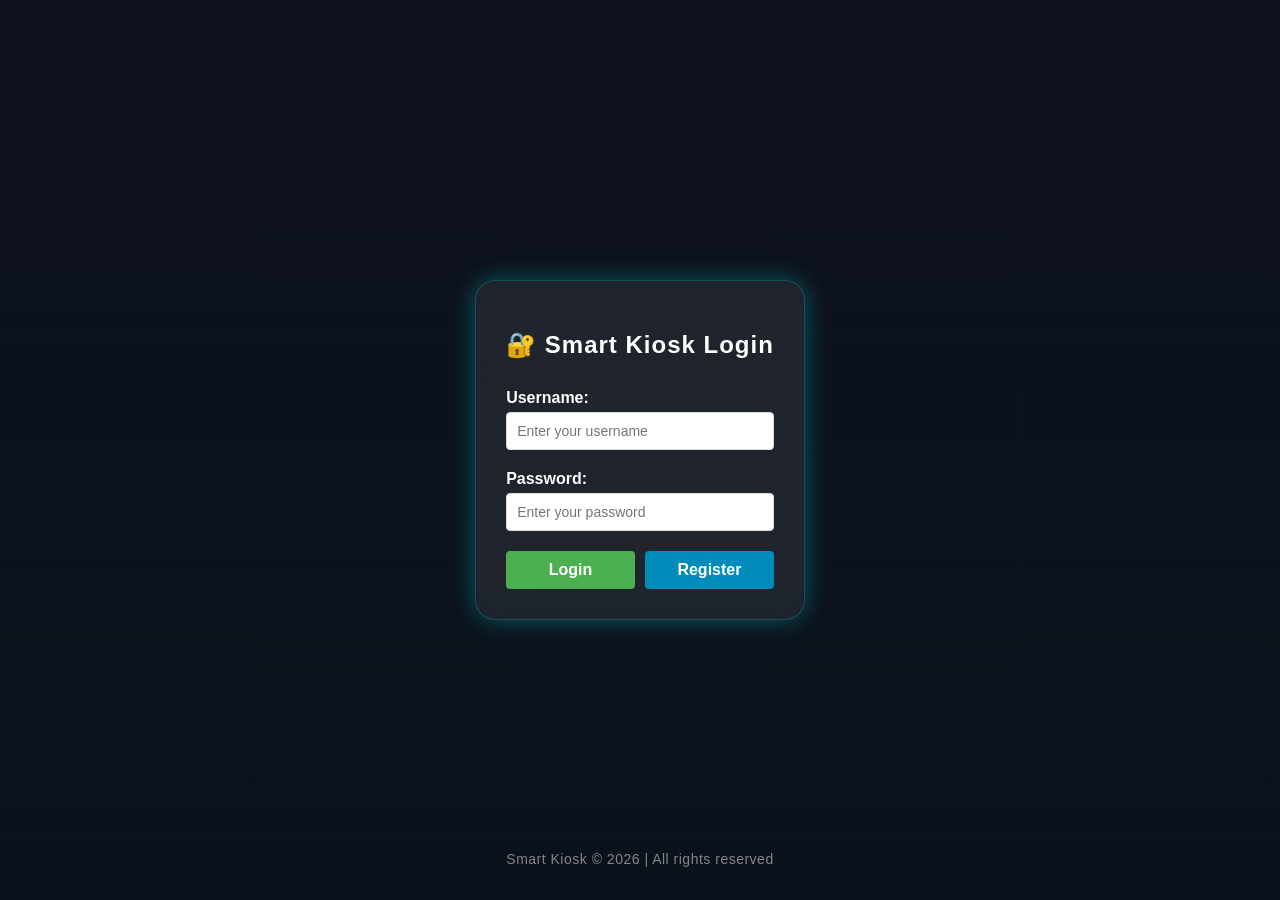
<file: Frontend/index.html>
<!DOCTYPE html>
<html>
<head>
    <title>Smart Kiosk</title>
    <link rel="stylesheet" href="style.css">
    <meta name="viewport" content="width=device-width, initial-scale=1.0">
</head>
<body>

<div class="screen-loader" id="screenLoader">
   <div class="dots-loader">
   <span></span>
   <span></span>
   <span></span>
    </div>
   <h2>Loading Smart Kiosk...</h2>
</div>

<div class="container">
  
  <!-- Sidebar -->
  <div class="sidebar">
    <h2>🍔 Smart Kiosk <span class="count-badge" id="cartCount">0</span></h2>
    <p class="sidebar-subtitle">  Smart Food Ordering  </p>
    <div class="nav-card" onclick="showSection('dashboard', this)">📊 Dashboard</div>
    <div class="nav-card" onclick="showSection('menu', this)">🍔 Menu</div>
    <div class="nav-card" onclick="showSection('cart', this)">🛒 Cart</div>
    <div class="nav-card" onclick="showSection('orders', this)">📦 Orders</div>
    <div class="nav-card" onclick="showSection('bill', this)">💳 Billing</div>
    <div class="nav-card" onclick="showSection('about', this)">ℹ️ About</div>
    <div class="nav-card" onclick="showSection('contact', this)">📍 Contact </div>
    <div class="nav-card" onclick="showSection('locations', this)">📍 Locations </div>
    <div class="nav-card" onclick="showSection('history', this)"> 📜 History </div>
    <div class="nav-card" onclick="logout()">🚪 Logout </div>
    <div class="nav-card" onclick="showSection('settings', this)">⚙ System</div>
 </div>

  <!-- Main Content -->
  <div class="main">
    <div class="top-clock" id="liveClock"></div>
    <h1 id="pageTitle">✨ Smart Kiosk Dashboard</h1>

    <div id="cart" class="section">
      <h2>🛒 Cart (<span id="cartCountDash">0</span>)</h2>
      <button onclick="placeOrderFromCart()">Place Order</button>
      <button onclick="clearCart()">Clear Cart</button>
      <div id="cartItems"></div>
    </div>

    <!-- DASHBOARD -->
    <div id="dashboard" class="section">
    <h2>📊 Dashboard</h2>
    <p class="dashboard-subtitle">  Real-time Smart Food Ordering Analytics </p>
    <h3 id="welcomeUser"></h3>
    <div class="dashboard-cards">

        <div class="dash-card">
            <h3>📦 Total Orders</h3>
            <p id="totalOrders">0</p>
        </div>

        <div class="dash-card">
            <h3>👤 Active Users</h3>
            <p id="activeUsers">3</p>
        </div>

        <div class="dash-card">
            <h3>💰 Total Revenue</h3>
            <p id="totalRevenue">₹0</p>
        </div>

        <div class="dash-card">
            <h3>🛒 Cart Items</h3>
            <p id="dashboardCartCount">0</p>
        </div>

    </div>

    <div class="live-status">
        🟢 System Running Smoothly
    </div>

</div>

    <!-- MENU -->
    <div id="menu" class="section">
      <h2>🔥 Popular Items</h2>
      <input type="text" id="menuSearch" placeholder="Search food..." onkeyup="searchMenu()"/>
      <div class="menu-grid" id="menuFull"></div>
    </div>

    <!-- ORDERS -->
    <div id="orders" class="section">
      <h2>🧾 Orders</h2>
      <div id="ordersList"></div>
    </div>

    <!-- BILL -->
    <div id="bill" class="section">
      <div class="bill-card">
        <div class="bill-row">
          <span>Subtotal</span>
          <span id="subtotalAmount">₹0</span>
        </div>

        <div class="bill-row">
          <span>GST (5%)</span>
          <span id="gstAmount">₹0</span>
        </div>

        <div class="bill-row total-row">
          <span>Total</span>
          <span id="totalAmount">₹0</span>
        </div>
        
        <button class="pay-btn" onclick="showPaymentPopup()"> Proceed to Pay  </button>
        <div class="bill-icon">💳</div>
        <div class="payment-methods">
          <span>💳 Card</span>
          <span>📱 UPI</span>
          <span>💵 Cash</span>
        </div>
      </div>
    </div>
    
    <!-- ABOUT -->
    <div id="about" class="section">
      <h2>ℹ About Smart Kiosk</h2>
      <div class="about-card">
        <p>
            Smart Kiosk is a modern self-ordering food system
            designed to provide faster ordering, live billing,
            and smooth customer experience.
        </p>

        <div class="about-features">
          <div class="feature-box">  ⚡ Fast Ordering </div>

          <div class="feature-box">  🤖 AI Assistant  </div>

          <div class="feature-box"> 💳 Smart Billing </div>

          <div class="feature-box">  📦 Live Order Tracking </div>

        </div>
      </div>
    </div>

    <!-- History -->
    <div id="history" class="section">
      <h2>📜 Payment History</h2>
      <div id="historyList"></div>
    </div>

    <!-- LOCATIONS -->
     <div id="locations" class="section">
      <h2>📍 Nearby Branches</h2>

      <p class="dashboard-subtitle"> Find nearby Smart Kiosk locations </p>

      <div class="location-grid">

        <a class="location-card" href="https://www.google.com/maps/search/?api=1&query=Madhapur+Hyderabad"
target="_blank"
>
          <h3>🍔 Smart Kiosk - Hyderabad</h3>
          <p>Madhapur, Hyderabad</p>
        </a>

        <a class="location-card" href="https://www.google.com/maps/search/?api=1&query=Vizag+Smart+Kiosk" target="_blank">
          <h3>🍕 Smart Kiosk - Vizag</h3>
          <p>Beach Road, Vizag</p>
        </a>

        <a class="location-card" href="https://www.google.com/maps/search/?api=1&query=Vijayawada+Smart+Kiosk" target="_blank">
          <h3>☕ Smart Kiosk - Vijayawada</h3>
          <p>Benz Circle</p>
        </a>

        <a class="location-card" href="https://www.google.com/maps/search/?api=1&query=Bangalore+Smart+Kiosk" target="_blank">
          <h3>🍟 Smart Kiosk - Bangalore</h3>
          <p>Electronic City</p>
        </a>

        <a class="location-card" href="https://www.google.com/maps/search/?api=1&query=Chennai+Smart+Kiosk" target="_blank">
          <h3>🍜 Smart Kiosk - Chennai</h3>
          <p>T Nagar</p>
        </a>

        <a class="location-card" href="https://www.google.com/maps/search/?api=1&query=Delhi+Smart+Kiosk" target="_blank">
          <h3>🥤 Smart Kiosk - Delhi</h3>
          <p>Connaught Place</p>
        </a>

      </div>
    </div>

    <!-- SETTINGS -->
     <div id="settings" class="section">

      <h2>⚙ System Settings</h2>

      <div class="dashboard-cards">

        <div class="dash-card" onclick="toggleTheme()">
          <h3>🎨 Theme Mode</h3>
          <p>Light / Dark</p>
        </div>

        <div class="dash-card">
          <h3>🟢 Server Status</h3>
          <p>Online</p>
        </div>

        <div class="dash-card">
          <h3>📡 Network</h3>
          <p>Stable</p>
        </div>

        <div class="dash-card">
          <h3>🤖 AI Assistant</h3>
          <p>Active</p>
        </div>
      </div>

    </div>
    <!-- CONTACT -->
    <div id="contact" class="section contact">
    <h2>📍 Contact Us</h2>
    <div class="contact-card">
      <iframe src="https://www.google.com/maps?q=restaurant&output=embed"></iframe>
      <a href="https://maps.google.com" target="_blank">
          📍 View Nearby Restaurants
      </a>
      <p>📧 support@kiosk.com</p>
      <p>📞 +91 106-3166-895 </p>
    </div>
    </div>

    <!-- Chat Box -->
    <div class="chat-container" id="chatBox">
    <div class="chat-header">🤖 Smart Assistant</div>
    <div class="chat-messages" id="chatMessages"></div>
    <div class="chat-input">
        <input type="text" id="query" placeholder="Ask something..." />
        <button onclick="askAI()">➤</button>
    </div>
    </div>

    </div>

    </div>

<!-- Chat -->
<div class="chat-toggle" onclick="toggleChat()">💬</div>
<script>
if(!localStorage.getItem("token")){
   window.location.href = "login.html";
}
</script>

<div class="popup" id="paymentPopup">
  <div class="popup-card">
    <div id="paymentLoader">
      <div class="holo-loader">
        <span></span>
        <span></span>
        <span></span>
      </div>
      <h3>Processing Payment...</h3>
      <p id="paymentText">
        Initializing secure payment...
      </p>
    </div>
    <div id="paymentSuccess" style="display:none;">
      <div class="success-check">✔</div>
      <h2>Payment Successful</h2>
      <p>Your delicious order is on the way 🚀</p>
      <p id="popupOrderId"></p>
      <button onclick="closePopup()">Done</button>
    </div>
  </div>
</div>
  <div id="festivalPopup" class="festival-popup">
    🎉 Happy Diwali! Enjoy your food with Smart Kiosk 🍔
  </div>
  <script src="script.js"></script>
  <footer class="footer"> Smart Kiosk © 2026 | All rights reserved </footer>
</body>
</html>
</file>
<file: Frontend/style.css>
body {
  margin: 0;
  font-family: 'Poppins', sans-serif;
  background: 
    linear-gradient(rgba(10,15,26,0.85), rgba(15,32,39,0.9)),
    url("https://images.unsplash.com/photo-1504674900247-0877df9cc836");

  background-size: cover;
  background-position: center;
  color: white;
  min-height:100vh;
  position:relative;
}

*{
   transition:0.25s ease;
}

a {
  color: #00c6ff;
  text-decoration: none;
  font-weight: bold;
}

a:hover {
  text-decoration: underline;
  color: #00ffcc;
}

.contact a {
  display: inline-block;
  margin-top: 10px;
  padding: 8px 14px;
  background: linear-gradient(45deg, #00c6ff, #0072ff);
  border-radius: 10px;
  color: white;
  text-decoration: none;
}

.contact-card {
  background: rgba(255,255,255,0.07);
  border-radius: 20px;
  padding: 20px;
  backdrop-filter: blur(14px);
}

.contact-card a {
  text-decoration: none;
  display: inline-block;
  margin-top: 12px;
  padding: 10px 15px;
  border-radius: 12px;
  background: linear-gradient(45deg, #00c6ff, #0072ff);
  color: white;
}

.contact-card a:hover {
  transform: scale(1.05);
}

.contact-card iframe{
    height: 260px;
}

.container {
  display: flex;
}

.sidebar {
  width:220px;
  min-height: 100vh;
  background: linear-gradient(180deg, #000000, #0f2027);
  padding: 20px;
  box-shadow: 5px 0 20px rgba(0,0,0,0.5);
}

.sidebar h2 {
  color: #00c6ff;
  display: flex;
  align-items: center;
  gap: 10px;
  margin-bottom: 30px;
}

.sidebar-subtitle{
  color: rgba(255,255,255,0.5);
  font-size: 12px;
  margin-left: 18px;
  margin-top: -10px;
  margin-bottom: 20px;
  letter-spacing: 1px;
}

.cart-item {
  display: flex;
  justify-content: space-between;
  align-items: center;

  padding: 16px 20px;
  margin: 12px 0;

  border-radius: 14px;
  background: rgba(255,255,255,0.06);

  transition: 0.3s;
}

.cart-item + .cart-item {
  border-top: 1px solid rgba(255,255,255,0.08);
}

.cart-item:hover {
  box-shadow: 0 0 12px rgba(0,198,255,0.4);
  background: rgba(255,255,255,0.08); 
  transform: translateY(-3px); 
}

.cart-item h3 {
  font-size: 16px;
  font-weight: 600;
  margin-bottom: 5px;
}

.cart-item h4 {
  margin: 0;
  font-size: 17px;
  color: #ffffff;
}

.cart-item p {
  margin: 3px 0 0;
  font-size: 14px;
  color: #00ffcc;
  opacity: 0.8;
}

.cart-item span {
  font-size: 14px;
  opacity: 0.7;
}

.cart-popup{
  position:fixed;
  top:25px;
  right:25px;
  background: linear-gradient(45deg,#00c6ff,#0072ff);
  color:white;
  padding:16px 24px;
  border-radius:16px;
  font-weight:600;
  box-shadow:  0 0 20px rgba(0,255,255,0.4);
  z-index:9999;
  animation:slideIn 0.4s ease;
}

@keyframes slideIn{
  from{
    opacity:0;
    transform:
    translateX(50px);
  }

  to{
    opacity:1;
    transform:
    translateX(0);
  }
}

button{
  position:relative;
  overflow:hidden;
}

button::after{
  content:"";
  position:absolute;
  width:0;
  height:0;
  background:rgba(255,255,255,0.3);
  border-radius:50%;
  top:50%;
  left:50%;
  transform:translate(-50%,-50%);
  transition:0.5s;
}

button:hover::after{
    width:300px;
    height:300px;
}

.cart-item button {
  background: rgba(255,0,0,0.8);
  border: none;
  border-radius: 50%;
  width: 32px;
  height: 32px;
  color: white;
  cursor: pointer;
  transition: 0.2s;
  margin-left: 15px;
}

.cart-item button:hover {
  transform: scale(1.1);
  background: #ff4d4d;
}

.total {
  text-align: right;
  margin-top: 15px;
  font-size: 22px;
  font-weight: bold;
  color: #00ffcc;
}

.cart-total {
  margin-top: 15px;
  font-size: 22px;
  font-weight: bold;
  color: #00ffcc;
}

.bill-card {
  background: rgba(255,255,255,0.08);
  border-radius: 25px;
  width: 350px;
  padding: 28px;
  border-radius: 20px;
  text-align: center;
  backdrop-filter: blur(12px); /* instead of 12-15 */
  box-shadow: 0 0 20px rgba(0,255,255,0.2);
  margin-top: 80px;
  max-width: 350px;
  min-height: 320px;
  margin: 40px auto;
  border: 1px solid rgba(0,255,255,0.25);
  position: relative;
  overflow: hidden;
}

.bill-card button {
  margin-top: 15px;
  padding: 10px 18px;
  border-radius: 25px;
  font-size: 16px;
}

.bill-card h2 {
  font-size: 22px;
}

.bill-row {
    display: flex;
    justify-content: space-between;
    margin: 10px 0;
    font-size: 18px;
    color: white;
}

.total-row {
    font-size: 22px;
    font-weight: bold;
    color: #00ffee;
    margin-top: 18px;
    padding-top: 15px;
    margin-bottom: 15px;
    border-top: 1px solid rgba(255,255,255,0.15);
}

.total-row span {
    align-items: center;
}

.bill-card p {
  font-size: 32px;
  color: #00ffcc;
}

.bill-card:hover {
    transform: translateY(-3px);
    transition: 0.3s;
}

.bill-card::before {
    content: "";
    position: absolute;
    top: 0;
    left: 10%;
    width: 80%;
    height: 3px;
    background: linear-gradient(90deg, transparent, #00ffee, transparent);
    box-shadow: 0 0 20px #00ffee;
}

.bill-icon {
    font-size: 28px;
    text-align: center;
    margin: 10px 0;
}

#billAmount {
  font-size: 38px;
  font-weight: bold;
  color: #00ffcc;
  margin-top: 10px;
}

.festival-popup{
  position:fixed;
  top:30px;
  left:50%;
  transform:translateX(-50%);
  background:rgba(0,0,0,0.85);
  color:#00ffee;
  padding:16px 28px;
  border-radius:18px;
  border:1px solid rgba(0,255,255,0.3);
  backdrop-filter:blur(12px);
  font-weight:600;
  font-size:16px;
  z-index:9999;
  opacity:0;
  visibility:hidden;
  transition:0.5s;
  box-shadow:0 0 20px rgba(0,255,255,0.2);
}

.festival-popup.show{
  opacity:1;
  visibility:visible;
  top:50px;
}

.light {
  background:
    linear-gradient(rgba(196, 194, 194, 0.9),
    rgba(220,220,220,0.9)),
    url("https://images.unsplash.com/photo-1504674900247-0877df9cc836");

  background-size: cover;
}

.light .sidebar{
  background: linear-gradient(180deg,#f5f5f5,#d9d9d9);
}

.light .card,
.light .dash-card,
.light .bill-card,
.light .order-card,
.light .contact-card,
.light #cart{
  background: rgba(255,255,255,0.75);
  color: black;
  border: 1px solid rgba(0,0,0,0.08);
}

.light h1,
.light h2,
.light h3,
.light p,
.light span{
  color: black;
}

.light .nav-card{
  background: rgba(255,255,255,0.7);
  color: black;
}

iframe {
  width: 100%;
  height: 180px;
  border-radius: 15px;
  border: none;
  margin-top: 10px;
}

/* Main */
.main {
  flex: 1;
  padding: 25px 35px;
}

.main-content {
  max-width: 1100px;
  margin: auto;
}

/* About */
.about-card{
  margin-top: 25px;
  max-width: 800px;
  background: rgba(255,255,255,0.07);
  border-radius: 24px;
  padding: 30px;
  backdrop-filter: blur(14px);
  border: 1px solid rgba(0,255,255,0.15);
}

.about-card p{
  color: rgba(255,255,255,0.85);
  line-height: 1.8;
  font-size: 17px;
}

.about-features{
  display: grid;
  grid-template-columns:
  repeat(auto-fit,minmax(180px,1fr));
  gap: 20px;
  margin-top: 30px;
}

.feature-box{
  background: rgba(255,255,255,0.05);
  padding: 18px;
  border-radius: 18px;
  text-align: center;
  color: #00ffee;
  font-weight: 600;
  transition: 0.3s;
}

.feature-box:hover{
  transform: translateY(-5px);
  box-shadow: 0 0 15px rgba(0,255,255,0.18);
}

/* Sections */
.section {
  display: none;
  animation: fadePage 0.4s ease;
  padding: 30px 40px;
}

.section h2 {
  font-size: 34px;
  margin-bottom: 8px;
  color: white;
}

@keyframes fadePage{
    from{
        opacity: 0;
        transform: translateY(10px);
    }

    to{
        opacity: 1;
        transform: translateY(0);
    }
}

.section.active {
  display: block;
  animation: fadePage 0.4s ease;
}

/* Menu grid */
.menu-grid {
  display: grid;
  grid-template-columns: repeat(auto-fill, minmax(220px, 1fr));
  gap: 20px;
  margin-top: 20px;
  justify-items: center;
}

#cart {
  background: rgba(255,255,255,0.05);
  padding: 20px;
  border-radius: 20px;
  backdrop-filter: blur(14px);
  max-width: 700px;
  box-shadow: 0 10px 30px rgba(0,0,0,0.4);
  margin: auto;
}

#cart button {
  padding: 10px 18px;
  font-size: 14px;
  border-radius: 20px;
}

#cartItems {
  margin-bottom: 10px;
}

/* Cards */
.card {
  background: rgba(255,255,255,0.08);
  padding: 15px;
  text-align: center;
  transition: 0.3s;
  backdrop-filter: blur(14px);
  border-radius: 18px;
  box-shadow: 0 10px 25px rgba(0,0,0,0.4);
  width: 100%;
  max-width: 240px;   
  margin: auto;
}

.chat-toggle {
  position: fixed;
  bottom: 30px;
  right: 30px;
  background: #00c6ff;
  color: white;
  font-size: 20px;
  padding: 12px;
  border-radius: 50%;
  cursor: pointer;
}

.chat-container {
  position: fixed;
  bottom: 80px;
  right: 20px;
  width: 320px;
  height: 420px;
  max-width: 700px;
  margin: 30px auto;
  background: #1e2a38;
  border-radius: 15px;
  display: none;
  flex-direction: column;
  transition: 0.4s;
  border-radius: 20px;
  overflow: hidden;
  box-shadow: 0 10px 25px rgba(0,0,0,0.4);
}

.chat-header {
  background: #00c6ff;
  padding: 10px;
  font-weight: bold;
}

.chat-messages {
  flex: 1;
  padding: 10px;
  overflow-y: auto;
}

.chat-input {
  display: flex;
}

.chat-input input {
  flex: 1;
  padding: 8px;
  border: none;
}

.chat-item button {
  background: rgba(255,0,0,0.8);
  border: none;
  border-radius: 50%;
  width: 32px;
  height: 32px;
  color: white;
  cursor: pointer;
  transition: 0.2s;
  padding: 6px 10px;
}

.chat-input button {
  padding: 8px;
}

.message {
  margin: 5px 0;
  padding: 8px;
  border-radius: 8px;
  max-width: 80%;
}

.user {
  background: #007bff;
  color: white;
  margin-left: auto;
}

.bot {
  background: #444;
  color: white;
  margin-right: auto;
}

.card img {
  width: 100%;
  height: 150px;
  object-fit: cover;
  transition: 0.3s;
  border-radius: 12px;
}

.card:hover img {
  transform: scale(1.1);
} 

.food-card:hover img{
    transform: scale(1.08);
}

.food-card img{
    transition: 0.3s;
}

h1 {
  font-size: 28px;
  background: linear-gradient(45deg, #00c6ff, #00ffcc);

  -webkit-background-clip: text;  /* for Chrome */
  background-clip: text;          /* standard */

  -webkit-text-fill-color: transparent;
  color: transparent;
}

h1::after {
  content: "";
  display: block;
  width: 80px;
  height: 3px;
  margin-top: 8px;
  background: linear-gradient(90deg,#00c6ff,#00ffcc);
}

h2 {
  margin-bottom: 10px;
  letter-spacing: 1px;
}

.card:hover {
  transform: translateY(-10px);
  box-shadow: 0 0 10px rgba(0,198,255,0.3);
}

/* Buttons */
.main button {
  background: linear-gradient(45deg, #00c6ff, #0072ff);
  border-radius: 20px;
  padding: 8px 14px;
  font-weight: bold;
}

/* Chat */
.chat-box {
  position: fixed;
  bottom: 20px;
  right: 20px;
}

.chatbox {
  width: 320px;
  height: 420px;
  border-radius: 15px;
  backdrop-filter: blur(14px);
}

.order-card {
  display: flex;
  justify-content: space-between;
  align-items: center;

  padding: 16px 20px;
  margin: 12px 0;

  border-radius: 14px;
  background: rgba(255,255,255,0.07);
  backdrop-filter: blur(14px); /* instead of 12-15 */

  border: 1px solid rgba(255,255,255,0.08);
  position: relative;
  transition: 0.3s ease;
}

.order-card::before {
  content: "";
  position: absolute;
  left: 0;
  top: 10px;
  bottom: 10px;
  width: 4px;
  border-radius: 10px;
  background: linear-gradient(180deg, #00ffcc, #00ccff);
}

.order-card:hover {
  transform: translateY(-4px) scale(1.01);
  box-shadow: 0 10px 25px rgba(0,255,204,0.25);
}

.order-card:hover::before {
  background: linear-gradient(180deg, #00ffcc, #00ccff);
  box-shadow: 0 0 10px #00ffcc;
  transform: translateY(-3px);
  transition: 0.3s;
}

.order-info h3 {
  margin: 0;
  font-size: 16px;
}

.order-info p {
  margin: 3px 0 0;
  color: #00ffcc;
}

.order-left h3 {
  margin: 0;
  font-size: 17px;
  color: #fff;
}

.order-left p {
  margin: 4px 0;
  color: #00ffcc;
  font-weight: 600;
}

.time {
  font-size: 12px;
  color: #aaa;
}

/* RIGHT SIDE */
.order-right {
  text-align: right;
}

.order-status {
  display: flex;
  align-items: center;
  gap: 6px;
  font-size: 13px;
  color: #00ffcc;
}

.dot {
  width: 8px;
  height: 8px;
  background: #00ffcc;
  border-radius: 50%;
}

.meta {
  font-size: 12px;
  color: #888;
  display: block;
  margin-top: 4px;
}

.status {
  font-size: 13px;
  font-weight: 600;
  padding: 6px 14px;
  border-radius: 20px;
  background: rgba(0,255,180,0.15);
  border: 1px solid #00ffd5;
  font-size: 12px;
}

/* Delivered badge */
.status.delivered {
  background: rgba(0,255,204,0.2);
  color: #00ffcc;
  border: 1px solid rgba(0,255,204,0.4);
}

.dashboard-cards {
  display: grid;
  grid-template-columns:
  repeat(auto-fit, minmax(220px, 1fr));
  gap: 28px;
  margin-top: 35px;
}

.dash-card {
  background: rgba(255,255,255,0.07);
  backdrop-filter: blur(14px);
  border-radius: 24px;
  padding: 35px 25px;
  text-align: center;
  border: 1px solid rgba(0,255,255,0.12);
  box-shadow: 0 0 15px rgba(0,255,255,0.06);
  transition: 0.3s ease;
  min-height: 110px;
}

.dash-card:hover {
  transform: translateY(-6px) scale(1.02);
  border-color: rgba(0,255,255,0.35);
  color: #00ffee;
  box-shadow: 0 4 14px rgba(0,255,255,0.12);
}

.card:hover,
.dash-card:hover{
   transform:translateY(-6px) scale(1.02);
}

.dash-card h3 {
    color: white;
    font-size: 18px;
    transition: 0.3s;
    margin-bottom: 15px;
}

#dashboard{
    padding-top:10px;
}

.dash-card p {
    color: #00ffee;
    font-size: 34px;
    font-weight: bold;
}

.live-status {
    margin-top: 28px;
    width: fit-content;
    padding: 12px 18px;
    background: rgba(0,255,140,0.08);
    border: 1px solid rgba(0,255,140,0.25);
    border-radius: 14px;
    color: #00ff99;
    font-weight: 600;
    box-shadow: 0 0 12px rgba(0,255,140,0.15);
}

.dashboard-subtitle {
  color: rgba(255,255,255,0.75);
  margin-top: -5px;
  margin-bottom: 10px;
  font-size: 15px;
  letter-spacing: 0.5px;
}

.success-check{
  width:70px;
  height:70px;
  background:#00ff99;
  border-radius:50%;
  display:flex;
  align-items:center;
  justify-content:center;
  font-size:35px;
  margin:auto;
  box-shadow:0 0 20px #00ff99;
}

.card,
.dash-card,
.order-card,
.bill-card{
    animation: fadeUp 0.5s ease;
}

@keyframes fadeUp{
  from{
    opacity:0;
    transform:translateY(15px);
  }
  to{
    opacity:1;
    transform:translateY(0);
  }
}

.nav-card{
  display:flex;
  align-items:center;
  gap:14px;
  width:85%;
  padding:18px 20px;
  margin:14px auto;
  border-radius:20px;
  background:rgba(255,255,255,0.05);
  color:white;
  font-weight:600;
  cursor:pointer;
  transition:0.3s;
  border:1px solid transparent;
}
.nav-card:hover{
  transform: translateX(6px);
  border-color: rgba(0,255,255,0.25);
  background: rgba(0,255,255,0.08);
  box-shadow: 0 0 20px #00c6ff;
}

.active-nav {
  background: linear-gradient(45deg, #009dff, #006eff);
  box-shadow: 0 0 10px rgba(0,198,255,0.25);
  transform: scale(1.01);
}

.place-order-btn {
  margin-bottom: 15px;
  padding: 8px 16px;
  border-radius: 20px;
  background: linear-gradient(45deg,#00c6ff,#0072ff);
  border: none;
}

::-webkit-scrollbar {
  width: 8px;
}

::-webkit-scrollbar-track {
  background: transparent  #111;
}

::-webkit-scrollbar-thumb {
  background: linear-gradient(#00c6ff, #0072ff);
  border-radius: 20px;
  background: cyan;
}

::-webkit-scrollbar-thumb:hover {
  background: #00ffcc;
}

.pay-btn {
  margin-top: 20px;
  padding: 10px 22px;
  border: none;
  border-radius: 30px;
  background: linear-gradient(45deg, #00c6ff, #0072ff);
  color: white;
  font-weight: bold;
  font-size: 14px;
  cursor: pointer;
  transition: 0.3s;
  box-shadow: 0 0 15px rgba(0,255,255,0.5);
}

.pay-btn:hover {
  transform: scale(1.05);
}

.payment-text {
  margin-top: 22px;
  font-size: 14px;
  color: #00ffee;
  text-align: center;
  font-weight: 600;
  letter-spacing: 1px;
  line-height: 1.6;
}

.payment-methods {
  display: flex;
  justify-content: center;
  gap: 12px;
  margin-top: 25px;
  flex-wrap: wrap;
}

.payment-options button:hover{
  transform: translateY(-3px);
  box-shadow: 0 0 10px cyan;
}

.payment-methods span {
  padding: 7px 12px;
  border-radius: 20px;
  background: rgba(0,255,255,0.08);
  border: 1px solid rgba(0,255,255,0.2);
  color: #00ffee;
  font-size: 12px;
  font-weight: 600;
}

#paymentLoader h3{
  margin-top:20px;
  color:#00ffee;
  font-size:22px;
}

#paymentText{
  margin-top:12px;
  color:rgba(255,255,255,0.75);
  font-size:15px;
}

.holo-loader{
  position:relative;
  width:90px;
  height:90px;
  margin:25px auto;
}

.holo-loader span{
  position:absolute;
  width:100%;
  height:100%;
  border:3px solid transparent;
  border-top:3px solid #00ffee;
  border-radius:50%;
  animation:rotate 1.5s linear infinite;
}

.holo-loader span:nth-child(2){
  border-top:3px solid #00ff99;
  animation-duration:2s;
  width:70px;
  height:70px;
  top:10px;
  left:10px;
}

.holo-loader span:nth-child(3){
  border-top:3px solid #00ccff;
  animation-duration:1s;
  width:50px;
  height:50px;
  top:20px;
  left:20px;
}

@keyframes rotate{
  from{
    transform:rotate(0deg);
  }
  to{
    transform:rotate(360deg);
  }
}

button:hover{
  transform: scale(1.05);
}

.count-badge{
  background: #00c6ff;
  color: white;
  padding: 4px 10px;
  border-radius: 50px;
  font-size: 15px;
  box-shadow: 0 0 10px rgba(0,198,255,0.5);
}

@media(max-width:900px){
  .container{
      flex-direction: column;
  }
  .sidebar{
  width: 100%;
  height: auto;
  display: flex;
  overflow-x: auto;
  white-space: nowrap;
  padding: 10px;
  gap: 10px;
  }
  .dashboard-cards{
      grid-template-columns: 1fr;
  }
  .menu-grid{
      grid-template-columns: 1fr;
  }
  .bill-card{
      width: 90%;
  }
}

@media (max-width: 768px){
  .container{
    flex-direction: column;
  }
  .sidebar{
    width: 100%;
    height: auto;
    display: flex;
    overflow-x: auto;
    padding: 10px;
    gap: 10px;
  }
  .sidebar h2,
  .sidebar-subtitle{
    display: none;
  }
  .nav-card{
    min-width: 120px;
    margin: 0;
    padding: 14px;
  }
  .main{
    width: 100%;
    padding: 15px;
  }
  #pageTitle{
    font-size: 28px;
  }
  .dashboard-cards{
    flex-direction: column;
    align-items: center;
  }
  .dash-card{
    width: 90%;
  }
  .menu-grid{
    grid-template-columns: 1fr;
  }
  .food-card{
    width: 100%;
  }
  .cart-container,
  .bill-card,
  .contact-card{
    width: 95%;
    margin: auto;
  }
  .order-card{
    flex-direction: column;
    align-items: flex-start;
    gap: 10px;
  }
  .chat-container{
    width: 90%;
    right: 5%;
    bottom: 80px;
  }
  iframe{
    width: 100%;
    height: 220px;
  }
  button{
    font-size: 14px;
  }
}

.popup{
  position:fixed;
  inset:0;
  background:rgba(0,0,0,0.65);
  display:none;
  justify-content:center;
  align-items:center;
  z-index:9999;
  backdrop-filter:blur(5px);
}

.popup-card{
  width:420px;
  padding:45px 35px;
  border-radius:24px;
  background:rgba(20,25,35,0.92);
  backdrop-filter:blur(18px);
  border:1px solid rgba(0,255,255,0.35);
  text-align:center;
  box-shadow:  0 0 30px rgba(0,255,255,0.15);
}

body::before{
  content:"";
  position:fixed;
  inset:0;
  background: linear-gradient(rgba(5,10,20,0.72), rgba(5,10,20,0.82));
  z-index:-1;
}

.popup-card{
  width: 320px;
  padding: 30px;
  border-radius: 20px;
  text-align: center;
  background: rgba(255,255,255,0.08);
  backdrop-filter: blur(12px);
  border: 1px solid cyan;
  color: white;
  box-shadow: 0 0 20px rgba(0,255,255,0.3);
}

.popup-card button{
  margin-top: 20px;
}

.footer{
  width:100%;
  text-align:center;
  padding:18px 0;
  margin-top:40px;
  color:rgba(255,255,255,0.7);
  font-size:15px;
  font-weight:500;
  letter-spacing:0.5px;
}

.screen-loader{
  position:fixed;
  width:100%;
  height:100%;
  background:#07111f;
  z-index:9999;
  display:flex;
  flex-direction:column;
  justify-content:center;
  align-items:center;
  transition:0.5s;
}

.dots-loader{
    display:flex;
    gap:12px;
}

.dots-loader span{
    width:18px;
    height:18px;
    border-radius:50%;
    background:#00ffee;

    animation:bounce 0.6s infinite alternate;
}

.dots-loader span:nth-child(2){
    animation-delay:0.2s;
}

.dots-loader span:nth-child(3){
    animation-delay:0.4s;
}

@keyframes bounce{
    from{
        transform:translateY(0);
        opacity:0.5;
    }

    to{
        transform:translateY(-15px);
        opacity:1;
        box-shadow:0 0 15px cyan;
    }
}

.big-loader{
  width:90px;
  height:90px;
  border-radius:50%;
  background:
  radial-gradient(circle,
  #00ffee 20%,
  rgba(0,255,255,0.2) 60%,
  transparent 70%);
  animation:pulseGlow 1.5s infinite;
  box-shadow:
  0 0 20px #00ffee,
  0 0 50px rgba(0,255,255,0.5);
}

@keyframes pulseGlow{
  0%{
    transform:scale(0.8);
    opacity:0.6;
  }
  50%{
    transform:scale(1.1);
    opacity:1;
  }
  100%{
    transform:scale(0.8);
    opacity:0.6;
  }
}

.live-clock{
  color:#00ffee;
  text-align:center;
  margin-top:-8px;
  margin-bottom:25px;
  font-size:22px;
  font-weight:700;
  letter-spacing:1px;
  text-shadow:0 0 12px rgba(0,255,255,0.7);
}

.top-clock{
  position:absolute;
  top:25px;
  right:35px;
  padding:10px 18px;
  border-radius:30px;
  background:rgba(255,255,255,0.06);
  border:1px solid rgba(255,255,255,0.08);
  color:#00ffee;
  font-weight:600;
  backdrop-filter:blur(12px);
}

#menuSearch{
  width:320px;
  padding:14px 18px;
  border-radius:18px;
  border:1px solid rgba(0,255,255,0.35);
  margin-bottom:25px;
  background:rgba(255,255,255,0.08);
  color:white;
  outline:none;
  font-size:15px;
  backdrop-filter:blur(12px);
  box-shadow:0 0 15px rgba(0,255,255,0.08);
  transition:0.3s;
}

#menuSearch:focus{
  border-color:#00ffee;
  box-shadow: 0 0 15px rgba(0,255,255,0.4);
  transform:scale(1.02);
}

#welcomeUser{
  display:inline-block;
  margin-top:8px;
  padding:10px 18px;
  border-radius:14px;
  background:rgba(0,255,255,0.08);
  border:1px solid rgba(0,255,255,0.25);
  color:#00ffee;
  font-size:18px;
  font-weight:600;
  box-shadow:    0 0 12px rgba(0,255,255,0.12);
}

.location-grid{
  display:grid;
  grid-template-columns:
  repeat(auto-fit,minmax(240px,1fr));
  gap:22px;
  margin-top:30px;
}

.location-card{
  background:rgba(255,255,255,0.07);
  padding:22px;
  border-radius:20px;
  backdrop-filter:blur(14px);
  border:1px solid rgba(255,255,255,0.08);
  transition:0.3s;
  text-decoration:none;
  color:white;
}

.location-card:hover{
  transform:translateY(-6px);
  box-shadow:
  0 0 20px rgba(0,255,255,0.25);
}

.location-card h3{
    margin-bottom:8px;
    color:white;
}

.location-card p{

    color:rgba(255,255,255,0.7);
}
</file>
